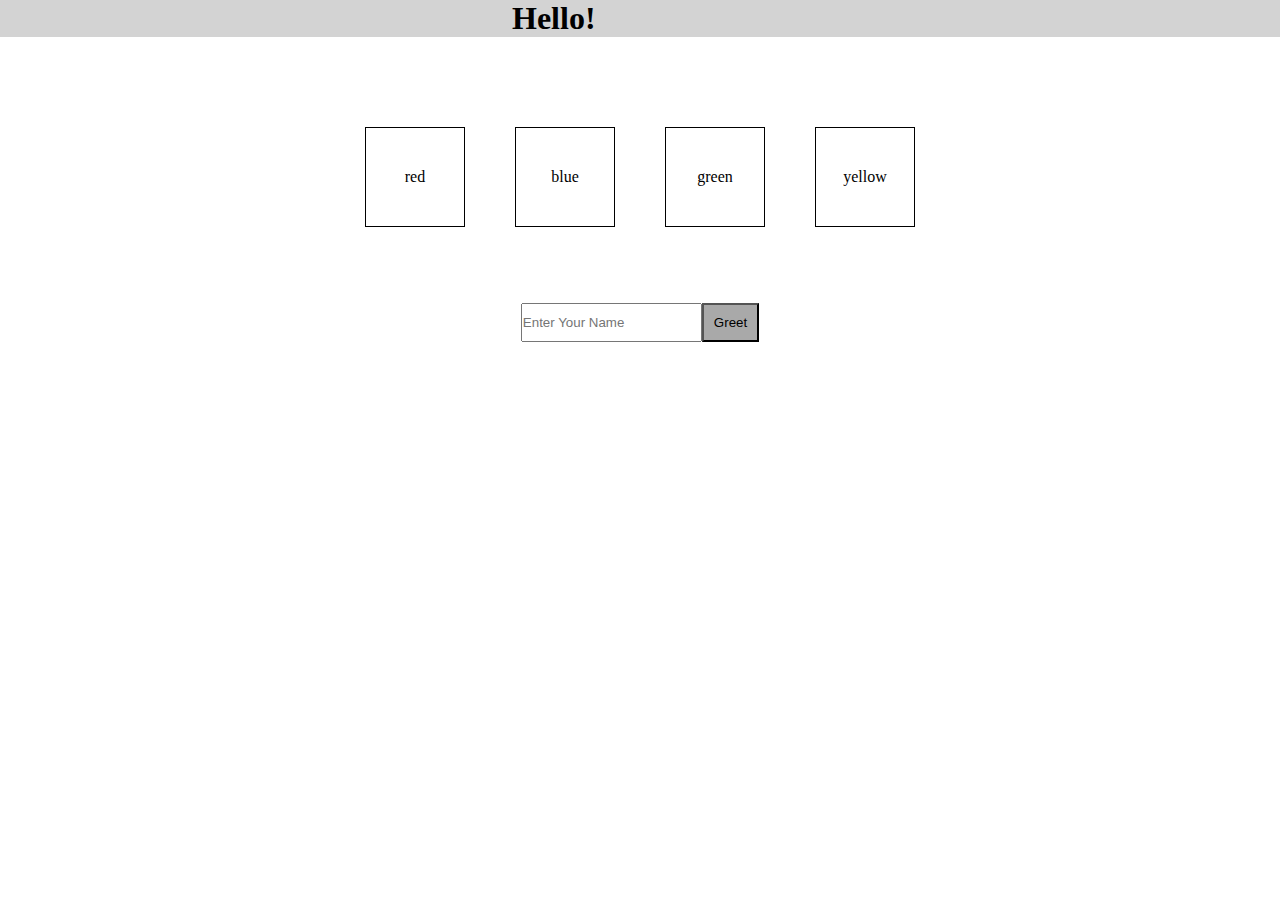
<file: index.html>
<!DOCTYPE html>
<html lang="en">
<head>
    <meta charset="UTF-8">
    <meta name="viewport" content="width=device-width, initial-scale=1.0">
    <title>assignment3rd</title>
    <link rel="stylesheet" href="first.css">
</head>
<body>
      <section class="nav">
               <h1 class="hello" >Hello!</h1>
               <h1 class="out" id="outputtext"></h1>
      </section>
      <section class="box" id="box">
               <section class="red" onclick="aire()"id="red"> red </section>
              <section class="blue" onclick="wire()" id="blue">blue</section>
              <section class="green" onclick="bire()"id="green">green</section>
              <section class="yellow" onclick="cire()" id="yellow">yellow</section>
      </section>
      <section>
               <form class="form" action="">
                             <input id="input" type="text" placeholder="Enter Your Name" required >
                             <button class="button" onclick="tyre()" type="button" id="submit">Greet</button> 
               </form>
      </section>
      <script src="script.js"></script>
</body>

</html>
</file>
<file: first.css>
*{
    margin: 0;
    padding: 0;
    box-sizing: border-box;
}
.nav{
   background-color: lightgrey;
   display: flex;
}
.hello{
    text-align: center;
   padding: 0 20px 0 0;
   margin-left: 40%;
}
.out{
     text-align: center;

}
#center{
 text-align: center;
}
.script{
    .java{
        
    }
}
.box{
    display: flex;
    justify-content: center;
    align-items: center;
    margin-top: 7%;
    margin-left: 15%;
    margin-right:15% ;
}
.red{
    display: flex;
    justify-content: center;
    align-items: center;
    text-align: center;
    width: 100px;
    height: 100px;
    border: 1px solid black;
    margin-right: 50px;
}



.blue{
    display: flex;
    justify-content: center;
    align-items: center;
    text-align: center;
    width: 100px;
    height: 100px;
   border: 1px solid black;
    margin-right: 50px;
}  

.green{
    display: flex;
    justify-content: center;
    align-items: center;
    text-align: center;
    width: 100px;
    height: 100px;
   border: 1px solid black;
    margin-right: 50px;
}

.yellow{
    display: flex;
    justify-content: center;
    align-items: center;
    text-align: center;
    width: 100px;
    height: 100px;
   border: 1px solid black;
}

.form{
    display: flex;
    justify-content: center;
    margin-top: 6%;
}
.button{
    background-color: darkgray;
    padding: 10px 10px 10px 10px;
}

@media (max-width : 560px){
    .nav{
        
    
        
        width: 100%;
    }
    .hello{
    text-align: center;
   padding: 0 20px 0 0;
   margin-left: 30%;
}
   
    .box{
        display: grid;
        gap: 10px;
        margin-left: 130px;
        margin-right: 110px;
        align-items: center;
        justify-content: center;
    
    }
    .form{
        display: grid;
        gap: 10px;
        margin-left: 110px;
        margin-right: 120px;
    }
}
</file>
